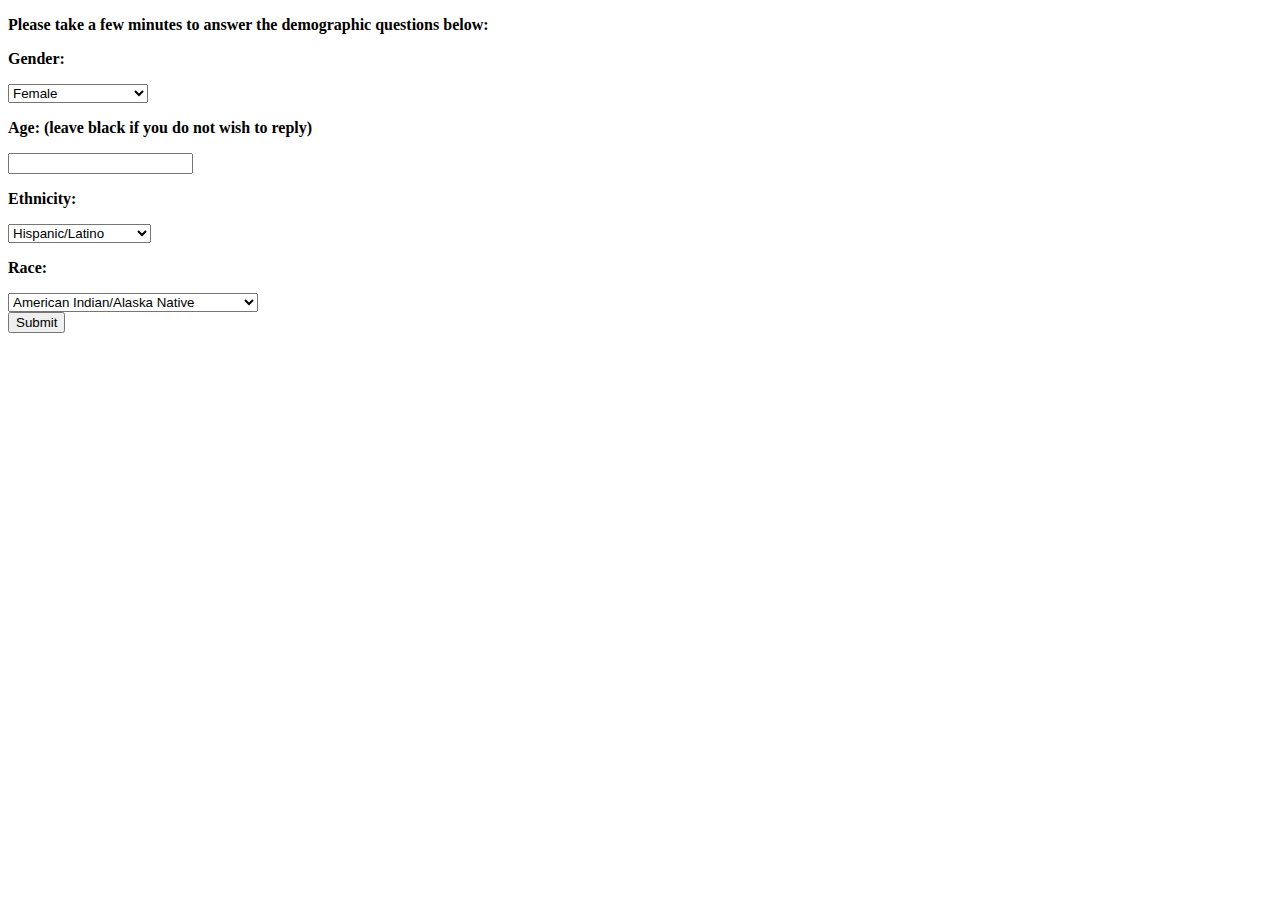
<file: workshop/Demographics.html>
<!DOCTYPE html>
<html>
<head>
	<script type="text/javascript" src="jquery-1.7.1.js"></script>
	<script type="text/javascript">
		$(document).ready(function(){
			var data = [[""]];
			$("#submitButton").click(function(){
				
				// getting all the data in a double list of 'data'
				var e = document.getElementById("gender");
				data[0] = e.options[e.selectedIndex].value;

				data[1] = document.getElementById("age").value;
				
				e = document.getElementById("ethnicity");
				data[2] = e.options[e.selectedIndex].value;

				e = document.getElementById("race");
				data[3] = e.options[e.selectedIndex].value;

				// alert(data.join(";"));

				// getting access to element called demos
				$("#demos", opener.window.document).val(data.join(";"));
				opener.updateMainMenu(2);
				JavaScript:window.close();

			});
		});
	</script>	
</head>

<body>

	<p> <b> Please take a few minutes to answer the demographic questions below: </b> </p>
	<p> <b> Gender: </b> </p>
	
	<select id="gender">
		<option value="F">Female</option>
		<option value="M">Male</option>
		<option value="NA">Do not wish to reply</option>
	</select>

	<p><b> Age: (leave black if you do not wish to reply) </b></p>
	<input id="age" name="Age" value=""></input>

	<p><b> Ethnicity: </b></p>
	<select id="ethnicity">
		<option value="HL">Hispanic/Latino</option>
		<option value="NHL">Non-Hispanic/Latino</option>
		<option value="NA">Do not wish to reply</option>
	</select>

	<p><b> Race: </b></p>
	<select id="race">
		<option value="AI">American Indian/Alaska Native</option>
		<option value="A">Asian</option>
		<option value="NH">Native Hawaiian/Other Pacific Islander</option>
		<option value="W">Caucasian/White</option>
		<option value="M">Mutiracial</option>
		<option value="O">Other</option>
		<option value="NA">Do not wish to reply</option>>
	</select>
	<br>
	<button id="submitButton">Submit</button>

</body>
</html>
</file>
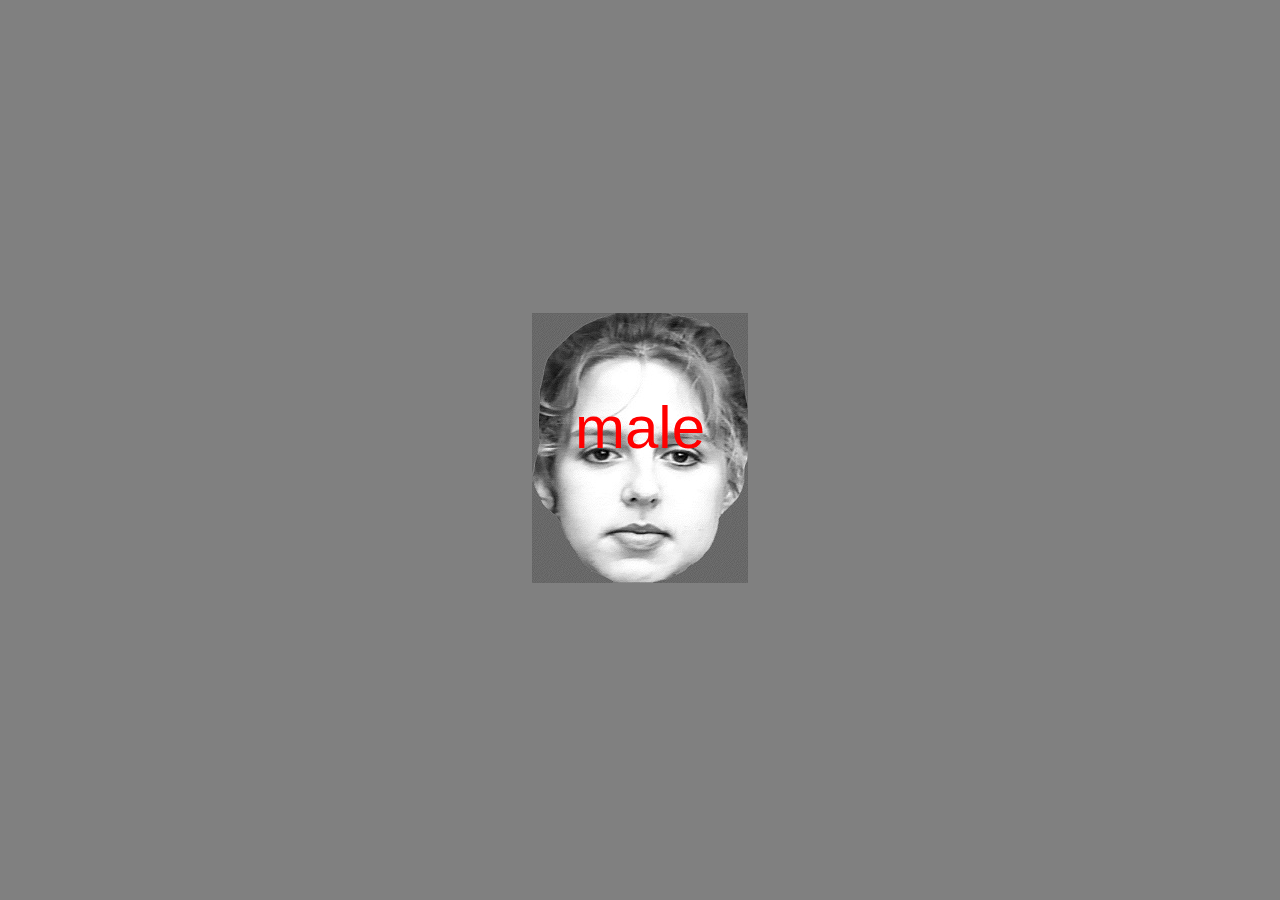
<file: workshop/FaceStroop.html>
<!DOCTYPE html>
<html>
<head>
<link rel = "stylesheet" href="WordStroop.css" type="text/css" charset="utf-8">
<script type="text/javascript" src="jquery-1.7.1.js"></script>
<script type="text/javascript">
	$(document).ready(function(){
		var trialNum = 4;
		var i = 0;
		var word = ["male", "female", "male", "female"]
		var fileName = ["F01.jpg", "F02.jpg", "M01.jpg", "M02.jpg"];
		var imgs = new Array(trialNum);
		var imgCount = 0;

		var canvas = document.getElementById("myCanvas");
		var ctx = canvas.getContext("2d");
		
		// preloading the image in memory first before presenting
		function loadImage(){
			if(imgCount < trialNum){
				imgs[imgCount] = new Image();
				imgs[imgCount].src = fileName[imgCount];
				imgs[imgCount].onload = loadImage;
				imgCount++;

			}else{
				runTrial();
			}
		}

		function runTrial(){
			if(i < trialNum){
				ctx.clearRect(0,0, canvas.width,canvas.height);
				ctx.drawImage(imgs[i], 142, 115);
				ctx.font = "60px Arial";
				ctx.fillStyle = "red";
				ctx.textBaseLine = "middle";
				ctx.textAlign = "center";
				ctx.fillText(word[i], canvas.width/2, canvas.height/2);
				i++;
				setTimeout(runTrial, 2000);

			}
		}

		loadImage();

	});

</script>
</head>
<body>
	<table>
		<tr>
			<td>
				<canvas id="myCanvas" width="500" height="500"></canvas>
			</td>
		</tr>
	</table>
</body>
</html>
</file>
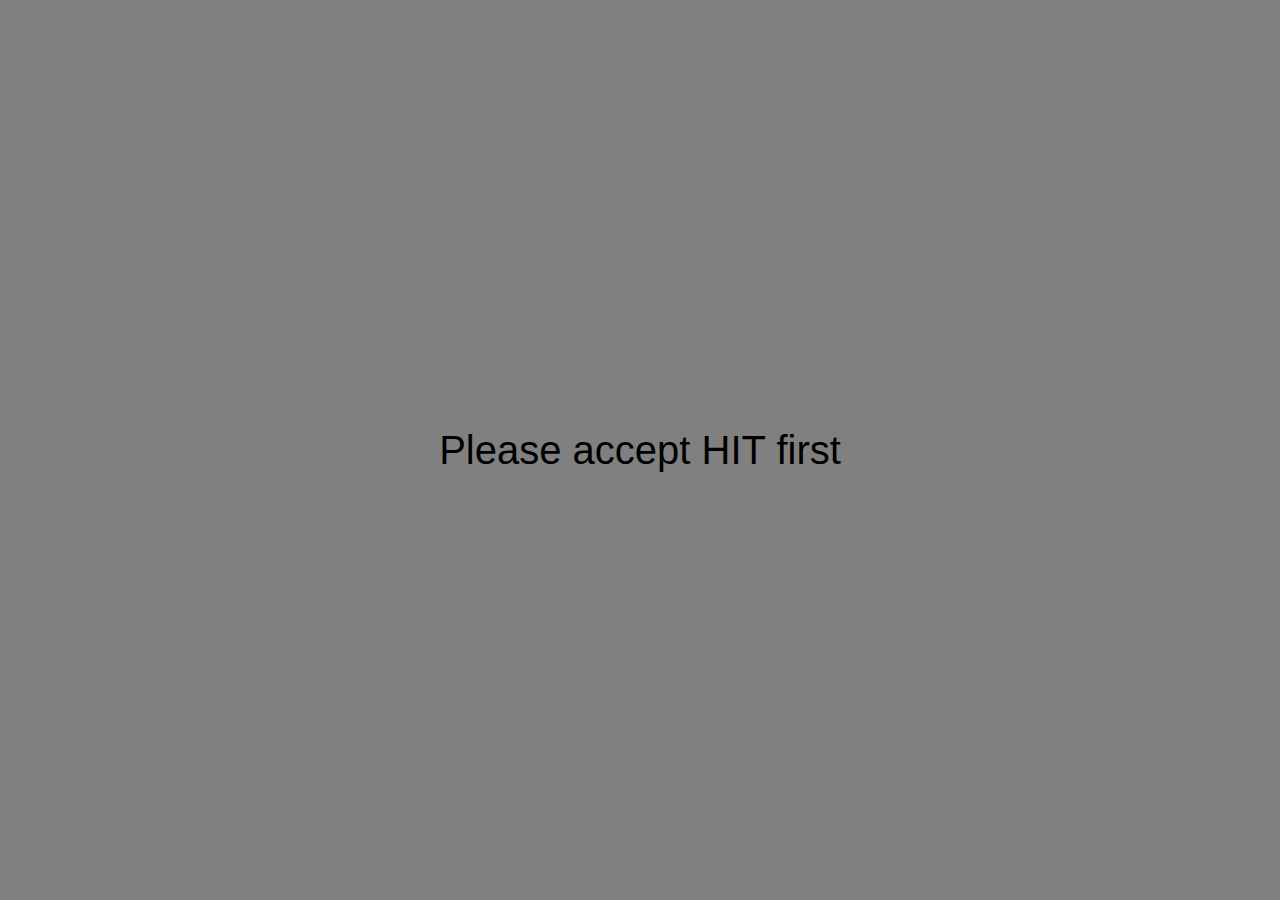
<file: workshop/Menu.html>
<!DOCTYPE html>
<html>
<head>
<link rel="stylesheet" href="WordStroop.css" type="text/css" charset="utf-8">
<script type="text/javascript" src="jquery-1.7.1.js"></script>
<script type="text/javascript">
var curStage = 0;

function basicPopup(url)
{
	popupWindow = window.open(url, "popupWindow");
}

function gup(name, tmpURL)
{
	var regexS = "[\\?&]"+name+"=([^&#]*)";
	var regex = new RegExp(regexS);
	var results = regex.exec(tmpURL);
	if (results == null)
	{
		return "";
	}
	else
	{
		return results[1];
	}
}

function updateMainMenu(expStage)
{
	switch(expStage)
	{
		case 0:
			$("#instruction").show();
			$("#myButton").show();
			break;
		case 1:
			curStage = expStage;
			$("#instruction").text("Click button to fill out a demographic survey");
			break;
		case 2:
			curStage = expStage;
			$("#instruction").text("Click button to start main task");
			break;
		case 3:
			curStage = expStage;
			$("#instruction").hide();
			$("#myButton").hide();
			$("#mturk_form").show();
			break;
	}
}

$(document).ready(function(){
	$("#mturk_form").hide();
	document.getElementById("assignmentId").value=gup("assignmentId", document.referrer);
		document.getElementById("hitId").value=gup("hitId", document.referrer);
		document.getElementById("workerId").value=gup("workerId", document.referrer);
		
		if (document.getElementById("assignmentId").value == "" || document.getElementById("assignmentId").value=="ASSIGNMENT_ID_NOT_AVAILABLE")
		{
			$("#instruction").text("Please accept HIT first");
			$("#myButton").hide();
		}	
		else
		{
			$("#myButton").click(function(){
				switch(curStage)
				{
					case 0:
						basicPopup("WordStroop_Practice.html");
						break;
					case 1:
						basicPopup("Demographics.html");
						break;
					case 2:
						basicPopup("WordStroop.html");
						break;
				}
			});
			updateMainMenu(0);
		}

});
</script>
</head>
<body>
	<table>
		<tr>
			<td>
				<p id="instruction" style="font-family: arial; font-size: 40px">Click the button to start practice</p>
				<button id="myButton" style="font-family: arial; font-size: 30px">Click</button>
				 <form id="mturk_form" method="POST" action="https://workersandbox.mturk.com/mturk/externalSubmit">
					<input type="hidden" id="assignmentId" name="assignmentId" value="">
					<input type="hidden" id="hitId" name="hitId" value="">
					<input type="hidden" id="workerId" name="workerId" value="">
					<input type="hidden" id="logs" name="logs" value="">
					<input type="hidden" id="demos" name="demos" value="">
					<p style="font-size: 30px">Click to submit data to MTurk</p>
					<input id="submitButton" style="font-size: 30px" type="submit" name="Finish" value="Submit">
				 </form>
			</td>
		</tr>
	</table>
</body>
</html>
</file>
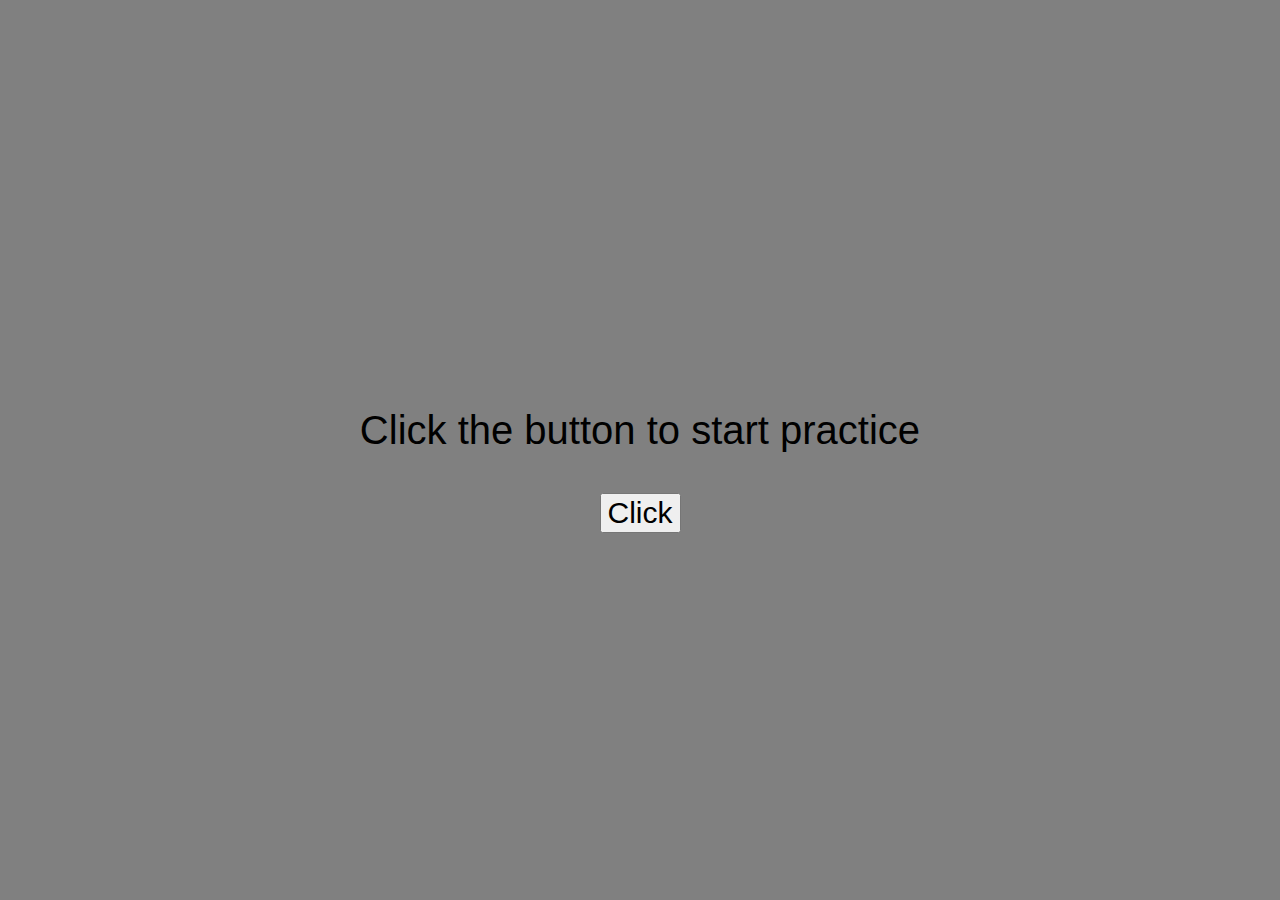
<file: workshop/TestMenu.html>
<!DOCTYPE html>
<html>
<head>
<link rel="stylesheet" href="WordStroop.css" type="text/css" charset="utf-8">
<script type="text/javascript" src="jquery-1.7.1.js"></script>
<script type="text/javascript">
var curStage = 0;

function basicPopup(url)
{
	popupWindow = window.open(url, "popupWindow");
}

function gup(name, tmpURL)
{
	var regexS = "[\\?&]"+name+"=([^&#]*)";
	var regex = new RegExp(regexS);
	var results = regex.exec(tmpURL);
	if (results == null)
	{
		return "";
	}
	else
	{
		return results[1];
	}
}

function updateMainMenu(expStage)
{
	switch(expStage)
	{
		case 0:
			$("#instruction").show();
			$("#myButton").show();
			break;
		case 1:
			curStage = expStage;
			$("#instruction").text("Click button to fill out a demographic survey");
			break;
		case 2:
			curStage = expStage;
			$("#instruction").text("Click button to start main task");
			break;
		case 3:
			curStage = expStage;
			$("#instruction").hide();
			$("#myButton").hide();
			$("#mturk_form").show();
			break;
	}
}

$(document).ready(function(){
	// $("#mturk_form").hide();
	// document.getElementById("assignmentId").value=gup("assignmentId", document.referrer);
	// 	document.getElementById("hitId").value=gup("hitId", document.referrer);
	// 	document.getElementById("workerId").value=gup("workerId", document.referrer);
		
	// 	if (document.getElementById("assignmentId").value == "" || document.getElementById("assignmentId").value=="ASSIGNMENT_ID_NOT_AVAILABLE")
	// 	{
	// 		$("#instruction").text("Please accept HIT first");
	// 		$("#myButton").hide();
	// 	}	
	// 	else
	// 	{
			$("#myButton").click(function(){
				switch(curStage)
				{
					case 0:
						basicPopup("WordStroop_Practice.html");
						break;
					case 1:
						basicPopup("Demographics.html");
						break;
					case 2:
						basicPopup("WordStroop.html");
						break;
				}
			});
			updateMainMenu(0);
		// }

});
</script>
</head>
<body>
	<table>
		<tr>
			<td>
				<p id="instruction" style="font-family: arial; font-size: 40px">Click the button to start practice</p>
				<button id="myButton" style="font-family: arial; font-size: 30px">Click</button>
				<!-- <form id="mturk_form" method="POST" action="https://workersandbox.mturk.com/mturk/externalSubmit">
					<input type="hidden" id="assignmentId" name="assignmentId" value="">
					<input type="hidden" id="hitId" name="hitId" value="">
					<input type="hidden" id="workerId" name="workerId" value="">
					<input type="hidden" id="logs" name="logs" value="">
					<input type="hidden" id="demos" name="demos" value="">
					<p style="font-size: 30px">Click to submit data to MTurk</p>
					<input id="submitButton" style="font-size: 30px" type="submit" name="Finish" value="Submit">
				 </form>-->
			</td>
		</tr>
	</table>
</body>
</html>
</file>
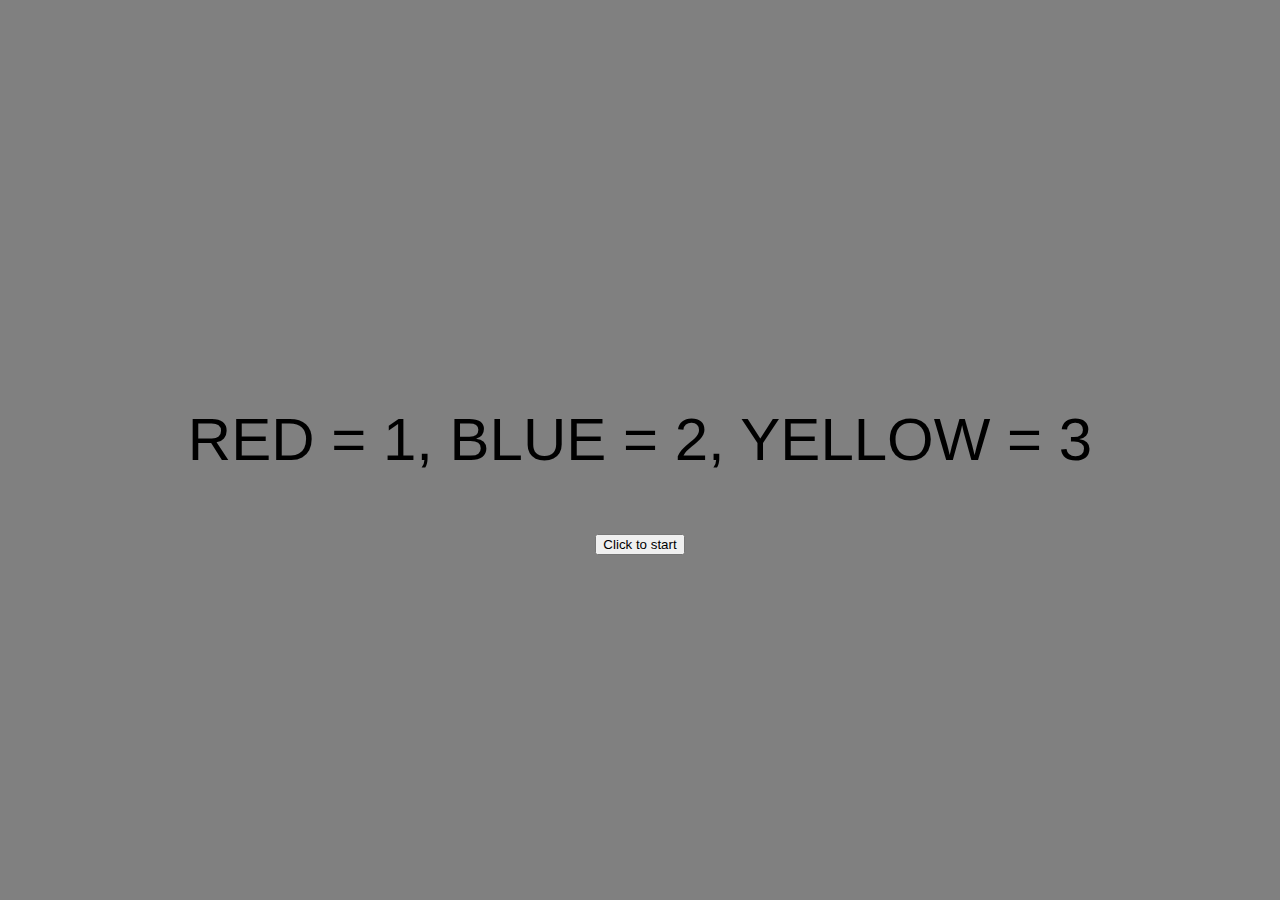
<file: workshop/WordStroop.html>
<!DOCTYPE html>

<html>
	<head>
	<link rel="stylesheet" href = "WordStroop.css" type = "text/css" charset="utf-8">
	<script type ="text/javascript" src = "jquery-1.7.1.js"></script>
	<script type ="text/javascript">
		// event based programming - tell OS what to do when something happens
		// $(document).ready() - used when 
		
		$(document).ready(function(){
			var trialNum = 9;
			var color = [1,2,3,1,2,3,1,2,3];
			var word = [1,1,1,2,2,2,3,3,3];
			var counter = 0;

			var runStart;
			var logCounter = 0;
			var onset;
			var data = [[""]];
			var d1 = new Date();

			$("#mturk_form").hide();
			// runStart = d1.getTime(); //gets the time from d1

			function runTrial(){
				
				if(counter < trialNum){
					switch(word[counter]){
						case 1:
							$("#s").text("RED");
							break;
						case 2:
							$("#s").text("BLUE");
							break;
						case 3:
							$("#s").text("GREEN");
							break;
					}
					
					switch(color[counter]){
						case 1:
							$("#s").css("color","red");
							break;
						case 2:
							$("#s").css("color","blue");
							break;
						case 3:
							$("#s").css("color","yellow");
							break;
					}
					$("#s").show();

					d1 = new Date();
					onset = d1.getTime() - runStart;
					data[logCounter] = ["P:", onset, color[counter], word[counter]];
					logCounter++;

					setTimeout(showITI,1000); 
					// 2 parameters in setTimeout
					counter++;
				}else{
					$("#s").css("font-size", "20px");
					$("#s").css("color", "white");
					$("#s").text(data.join(";"));
					$("#s").show();

					$("#mturk_form").show();
					$("#logs").val(data.join(";"));
				}
			}

			function showITI(){
				$("#s").hide();
				setTimeout(runTrial,2000);
			}

			$("body").keypress(function(event){
				var key = String.fromCharCode(event.which);
				d1 = new Date();
				data[logCounter] = [":R", key, d1.getTime()-runStart];
				logCounter++;

			});

			function countDown(time){
				if(time > 0){
					$("#s").text('' + time);
					setTimeout(function(){countDown(time - 1)}, 1000);
				}else{
					d1 = new Date();
					runStart = d1.getTime();
					runTrial();
				}
			}

			function gup(name, tmpURL){
				// make sure that the order is correct
				var regexS = "[\\?&]"+name+"([^&#]*)";
				var regex = new RegExp(regexS);
				var results = regex.exec(tmpURL);
				
				if(results==null){
					return "";
				
				}else{
					return results[1];
				}

			}

			$("#start").click(function(){
				document.getElementById("assignmentId").value=gup("assignmentId", document.referrer);
				document.getElementById("hitId").value=gup("hitId", document.referrer);
				document.getElementById("workerId").value=gup("workerId", document.referrer);
			
				if(document.getElementById("assignmentId").value=="" || document.getElementById("assignmentId").value=="ASSIGNMENT_ID_NOT_AVAILABLE"){
					$("#s").text("Please accept HIT first");
					$("#start").hide();
				
				}else{
					$("#start").hide();
					countDown(3);
				}
			});

			// runTrial();
		});

	</script>

	</head>		
		<body>
			<table>
				<tr>
					<td>				
					<p id="s" style="font-family: arial; font-size: 60px">RED = 1, BLUE = 2, YELLOW = 3</p>
					<button id="start">Click to start</button>
					<form id="mturk_form" method="POST" action="https://workersandbox.mturk.com/mturk/externalSubmit">
					<!-- <form id="mturk_form" method="POST" action="https://www.mturk.com/mturk/externalSubmit"> -->
						<input type="hidden" id="assignmentId" name="assignmentId" value="">
						<input type="hidden" id="workerId" name="workerId" value="">
						<input type="hidden" id="hitId" name="hitId" value="">
						<input type="hidden" id="logs" name="logs">
						<p style="font-size: 30px">Click to submit data</p>
						<input id="submitButton" style="font-family: arial; color: black; font-size: 24px" type="submit" name="Finish" value="Submit">
					</form>
					</td>
				</tr>
			</table>
		</body>

</html>
</file>
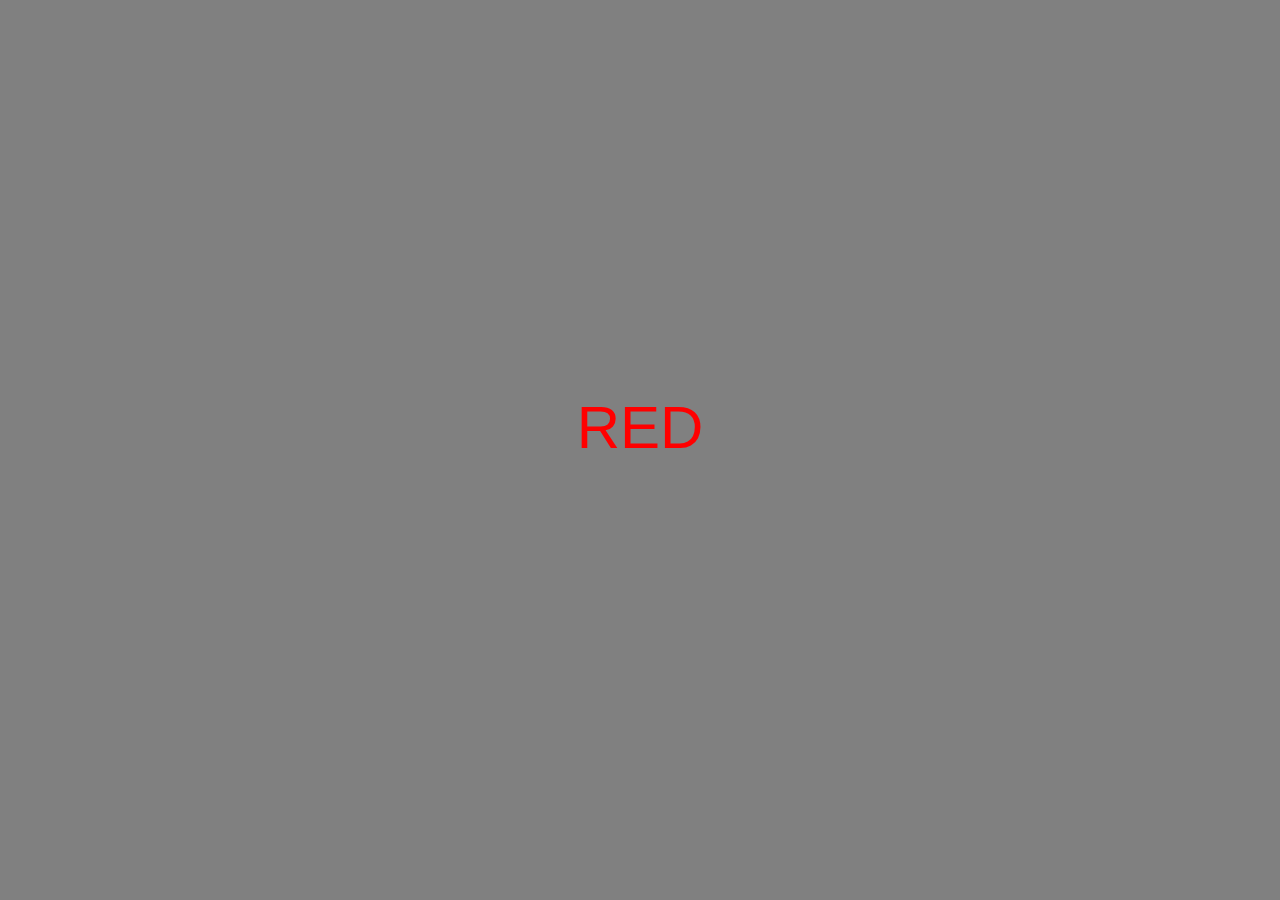
<file: workshop/WordStroop_canvas.html>
<!DOCTYPE html>
<html>
<head>
<link rel = "stylesheet" href="WordStroop.css" type="text/css" charset="utf-8">
<script type="text/javascript" src="jquery-1.7.1.js"></script>
<script type="text/javascript">
	$(document).ready(function(){
		var trialNum = 4;
		var i = 0;
		var color = ["red", "green", "red", "green"];
		var word = ["RED", "RED", "GREEN", "GREEN"]

		var canvas = document.getElementById("myCanvas");
		var ctx = canvas.getContext("2d");

		function runTrial(){
				if(i<trialNum){
					ctx.clearRect(0,0,canvas.width, canvas.height);
					ctx.font = "60px Arial";
					ctx.fillStyle = color[i];
					ctx.textBaseLine = "middle";
					ctx.textAlign = "center";
					ctx.fillText(word[i], canvas.width/2, canvas.height/2);
					i++;
					setTimeout(runTrial, 1500);
			}
		}

		runTrial();

	});	
</script>
</head>

<body>
	<table>
		<tr>
			<td>
				<canvas id="myCanvas" width="500" height="500"></canvas>
			</td>
		</tr>
	</table>
</body>
</html>
</file>
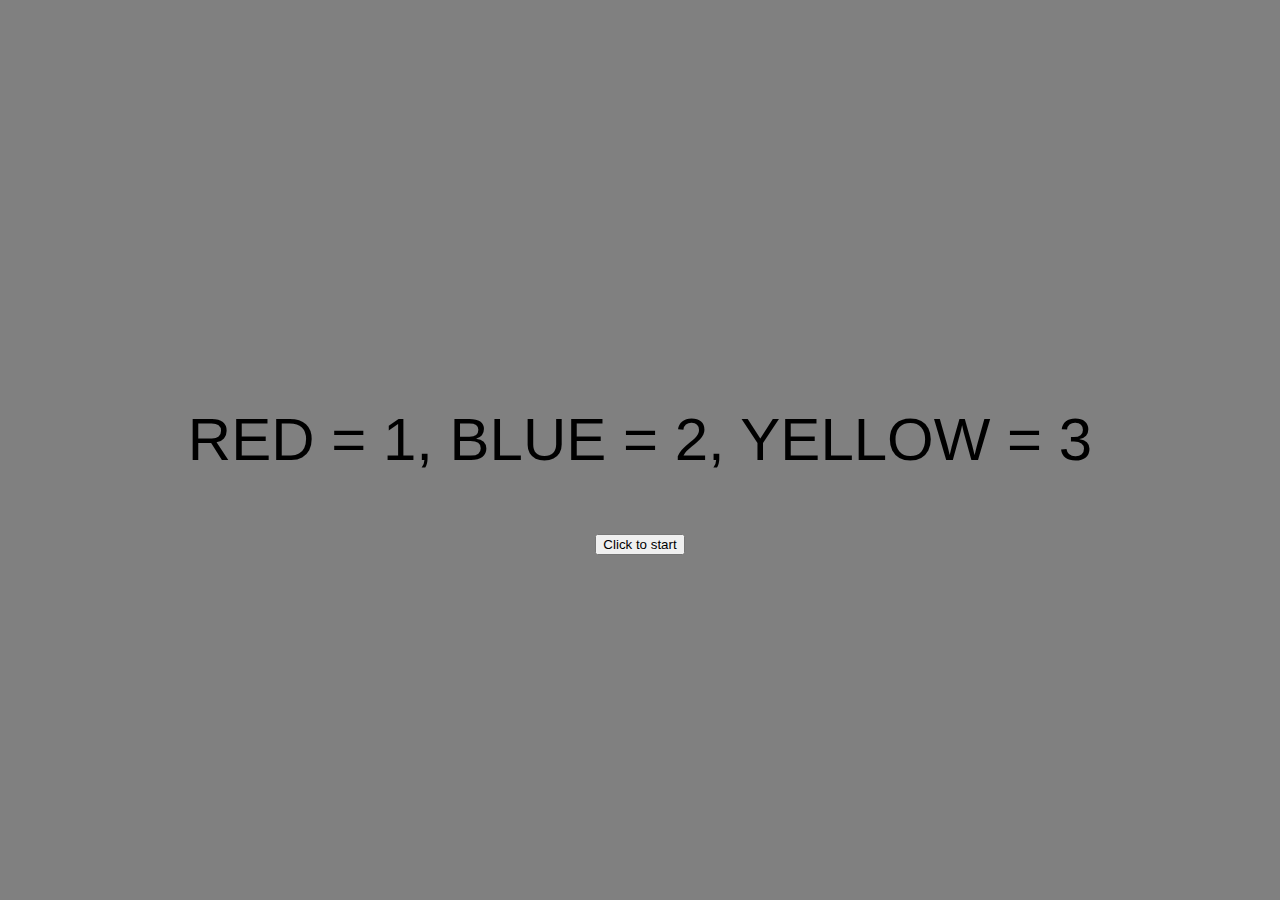
<file: workshop/WordStroop_Practice.html>
<!DOCTYPE html>

<html>
	<head>
	<link rel="stylesheet" href = "WordStroop.css" type = "text/css" charset="utf-8">
	<script type ="text/javascript" src = "jquery-1.7.1.js"></script>
	<script type ="text/javascript">
		// event based programming - tell OS what to do when something happens
		// $(document).ready() - used when 
		
		$(document).ready(function(){
			var trialNum = 9;
			var color = [1,2,3,1,2,3,1,2,3];
			var word = [1,1,1,2,2,2,3,3,3];
			var counter = 0;

			var runStart;
			var logCounter = 0;
			var onset;
			var data = [[""]];
			var d1 = new Date();

			// $("#mturk_form").hide();
			$("#endPractice").hide();
			// runStart = d1.getTime(); //gets the time from d1

			var checkResponse = 2;
			var timeoutHandle = null;

			function runTrial(){
				
				if(counter < trialNum){
					
					switch(word[counter]){
						case 1:
							$("#s").text("RED");
							break;
						case 2:
							$("#s").text("BLUE");
							break;
						case 3:
							$("#s").text("GREEN");
							break;
					}
					
					switch(color[counter]){
						case 1:
							$("#s").css("color","red");
							break;
						case 2:
							$("#s").css("color","blue");
							break;
						case 3:
							$("#s").css("color","yellow");
							break;
					}
					
					$("#s").show();
					checkResponse = true;

					d1 = new Date();
					onset = d1.getTime() - runStart;
					data[logCounter] = ["P:", onset, color[counter], word[counter]];
					logCounter++;

					timeoutHandle = setTimeout(showITI,1000); 
					// 2 parameters in setTimeout
					counter++;
				
				}else{
				
					$("#s").css("font-size", "20px");
					$("#s").css("color", "white");
					$("#s").text(data.join(";"));
					$("#s").show();

					// $("#mturk_form").show();
					$("endPractice").show();
					// $("#logs").val(data.join(";"));
				}
			}

			function showITI(){
				
				$("#s").hide();
				timeoutHandle = setTimeout(noResponseFeedback,2000);
			
			}

			function showFeedback(isCorrect){
				
				$("#s").show();
				$("#s").css("color", "white");
				
				if(isCorrect){
					$("#s").text("Correct");
				}else{
					$("#s").text("Incorrect");
				}

				setTimeout(showITI2, 1000);
			}

			function noResponseFeedback(){
				
				checkResponse = false;

				$("#s").show();
				$("#s").css("color", "white");
				$("#s").text("No response");

				setTimeout(showITI2, 1000);

			}

			function showITI2(){
				
				$("#s").hide();
				setTimeout(runTrial, 2000);
			
			}

			$("body").keypress(function(event){
				if(checkResponse){

					clearTimeout(timeoutHandle);
					checkResponse = false; // it only detects the first response if there are multiple key presses
					var key = String.fromCharCode(event.which);
					d1 = new Date();
					data[logCounter] = [":R", key, d1.getTime()-runStart];
					logCounter++;

					var ans = key[0] - '0';

					// we are checking the response with the correct value
					if(color[counter - 1] == ans){
						showFeedback(true);
					}else{
						showFeedback(false);
					}
				}
			});

			function countDown(time){
				
				if(time > 0){
					$("#s").text('' + time);
					setTimeout(function(){countDown(time - 1)}, 1000);
				}else{
					d1 = new Date();
					runStart = d1.getTime();
					runTrial();
				}
			}

			function gup(name, tmpURL){
				// make sure that the order is correct
				var regexS = "[\\?&]"+name+"([^&#]*)";
				var regex = new RegExp(regexS);
				var results = regex.exec(tmpURL);
				
				if(results==null){
					return "";
				
				}else{
					return results[1];
				}

			}

			$("#start").click(function(){
				// document.getElementById("assignmentId").value=gup("assignmentId", document.referrer);
				// document.getElementById("hitId").value=gup("hitId", document.referrer);
				// document.getElementById("workerId").value=gup("workerId", document.referrer);
			
				// if(document.getElementById("assignmentId").value=="" || document.getElementById("assignmentId").value=="ASSIGNMENT_ID_NOT_AVAILABLE"){
				// 	$("#s").text("Please accept HIT first");
				// 	$("#start").hide();
				
				// }else{
				// 	$("#start").hide();
				// 	countDown(3);
				// }
				$("#start").hide();
				countDown(3);
			});

			// runTrial();
			$("#endPractice").click(function(){
				opener.updateMainMenu(1);
				JavaScript:window.close();

			});
		});

	</script>

	</head>		
		<body>
			<table>
				<tr>
					<td>				
					<p id="s" style="font-family: arial; font-size: 60px">RED = 1, BLUE = 2, YELLOW = 3</p>
					<button id="start">Click to start</button>
					<!-- <form id="mturk_form" method="POST" action="https://workersandbox.mturk.com/mturk/externalSubmit">
					<form id="mturk_form" method="POST" action="https://www.mturk.com/mturk/externalSubmit">
						<input type="hidden" id="assignmentId" name="assignmentId" value="">
						<input type="hidden" id="workerId" name="workerId" value="">
						<input type="hidden" id="hitId" name="hitId" value="">
						<input type="hidden" id="logs" name="logs">
						<p style="font-size: 30px">Click to submit data</p>
						<input id="submitButton" style="font-family: arial; color: black; font-size: 24px" type="submit" name="Finish" value="Submit">
					</form> -->
					<button id="endPractice" style="font-family: arial; font-size: 20px">Click to end practice</button>
					</td>
				</tr>
			</table>
		</body>

</html>
</file>
<file: workshop/WordStroop.css>
html{
	height: 100%;
	width: 100%;
	margin: 0;
	padding: 0;
	border: 0;
}

body{
	height: 100%;
	width: 100%;
	margin: 0;
	padding: 0;
/*	border: solid green;*/
	background-color: grey;
}

table{
	height: 100%;
	width: 100%;
	margin: 0;
	padding: 0;
	border: 0;
	text-align: center;
	vertical-align: middle;

}
</file>
